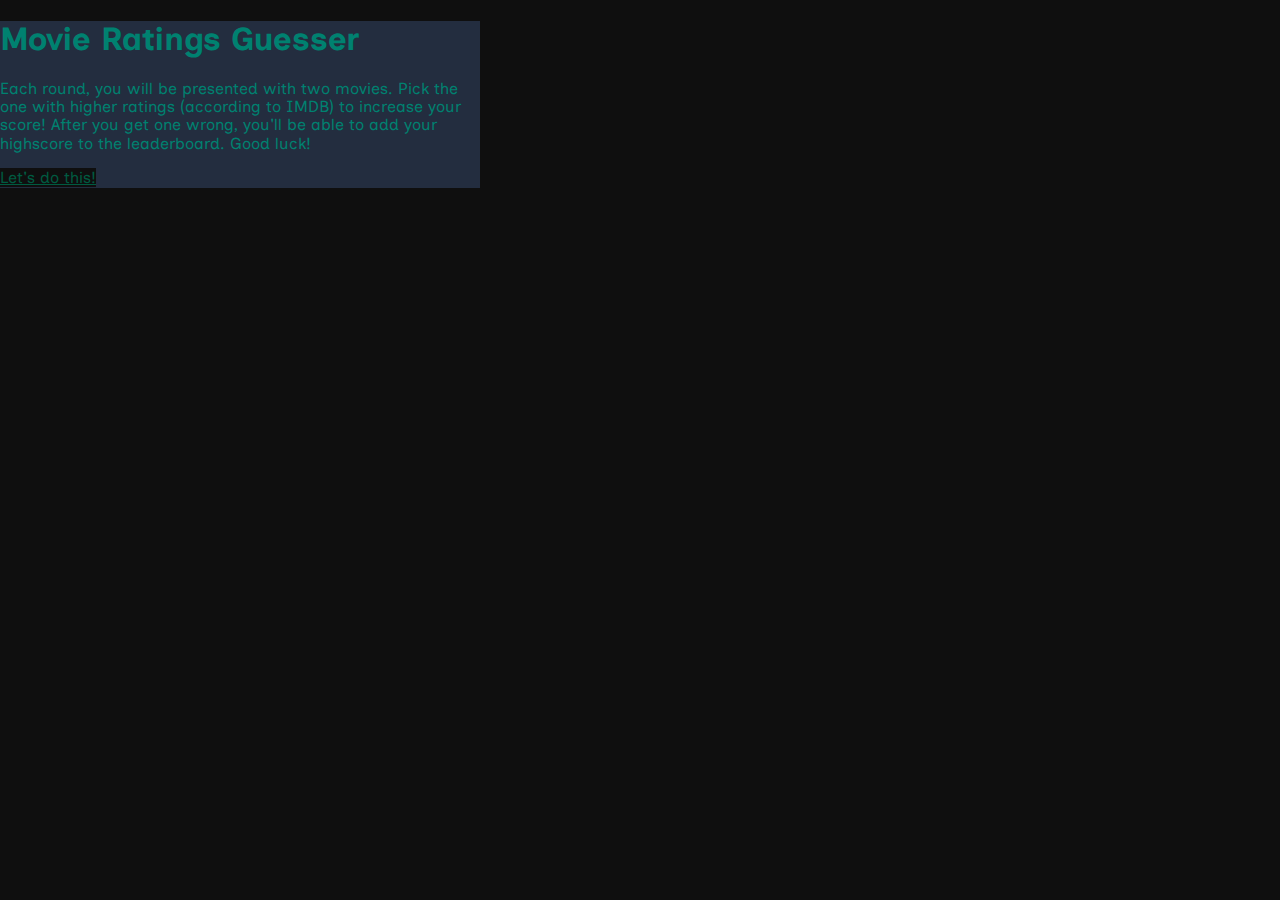
<file: index.html>
<!DOCTYPE html>
<html lang="en">

<head>
    <meta charset="UTF-8">
    <meta name="viewport" content="width=device-width, initial-scale=1.0">
    <meta http-equiv="X-UA-Compatible" content="ie=edge">
    <link href="https://cdn.jsdelivr.net/npm/bootstrap@5.3.2/dist/css/bootstrap.min.css" rel="stylesheet" integrity="sha384-T3c6CoIi6uLrA9TneNEoa7RxnatzjcDSCmG1MXxSR1GAsXEV/Dwwykc2MPK8M2HN" crossorigin="anonymous">
    <link rel="stylesheet" href="./assets/normalize.css" />
    <link rel="stylesheet" href="./assets/style.css" />
<link href="https://fonts.googleapis.com/css2?family=Inclusive+Sans&family=Lato&family=Open+Sans:ital,wght@1,300&display=swap" rel="stylesheet">
    <title>Movie Quiz</title>
</head>

<body class="primary">
    <div class="card secondary mx-auto mt-5 border border-light" style="width: 30rem; height: auto">
        <div class="card-body text-center">
          <h1 class="card-title fs-1 mb-4">Movie Ratings Guesser</h1>
          <p class="card-text fs-5">Each round, you will be presented with two movies.  Pick the one with
             higher ratings (according to IMDB) to increase your score!  After you get one wrong, you'll be able to add
            your highscore to the leaderboard. Good luck!</p>
            <a class="btn primary mt-4 border border-light" href="./game.html" role="button">Let's do this!</a>
        </div>
      </div>

      <script src="https://cdn.jsdelivr.net/npm/bootstrap@5.3.2/dist/js/bootstrap.bundle.min.js" integrity="sha384-C6RzsynM9kWDrMNeT87bh95OGNyZPhcTNXj1NW7RuBCsyN/o0jlpcV8Qyq46cDfL" crossorigin="anonymous"></script>
      <script src="./assets/script.js"></script>
</body>
</file>
<file: assets/style.css>
body {
    font-family: 'Inclusive Sans', sans-serif;
}

.primary {
    background-color: rgb(15, 15, 15);
    color: rgb(0, 91, 65)
}

.secondary {
    background-color: rgb(35, 45, 63);
    color: rgb(0, 129, 112);
}

.btn:hover {
    background-color: rgb(49, 49, 49);
}
</file>
